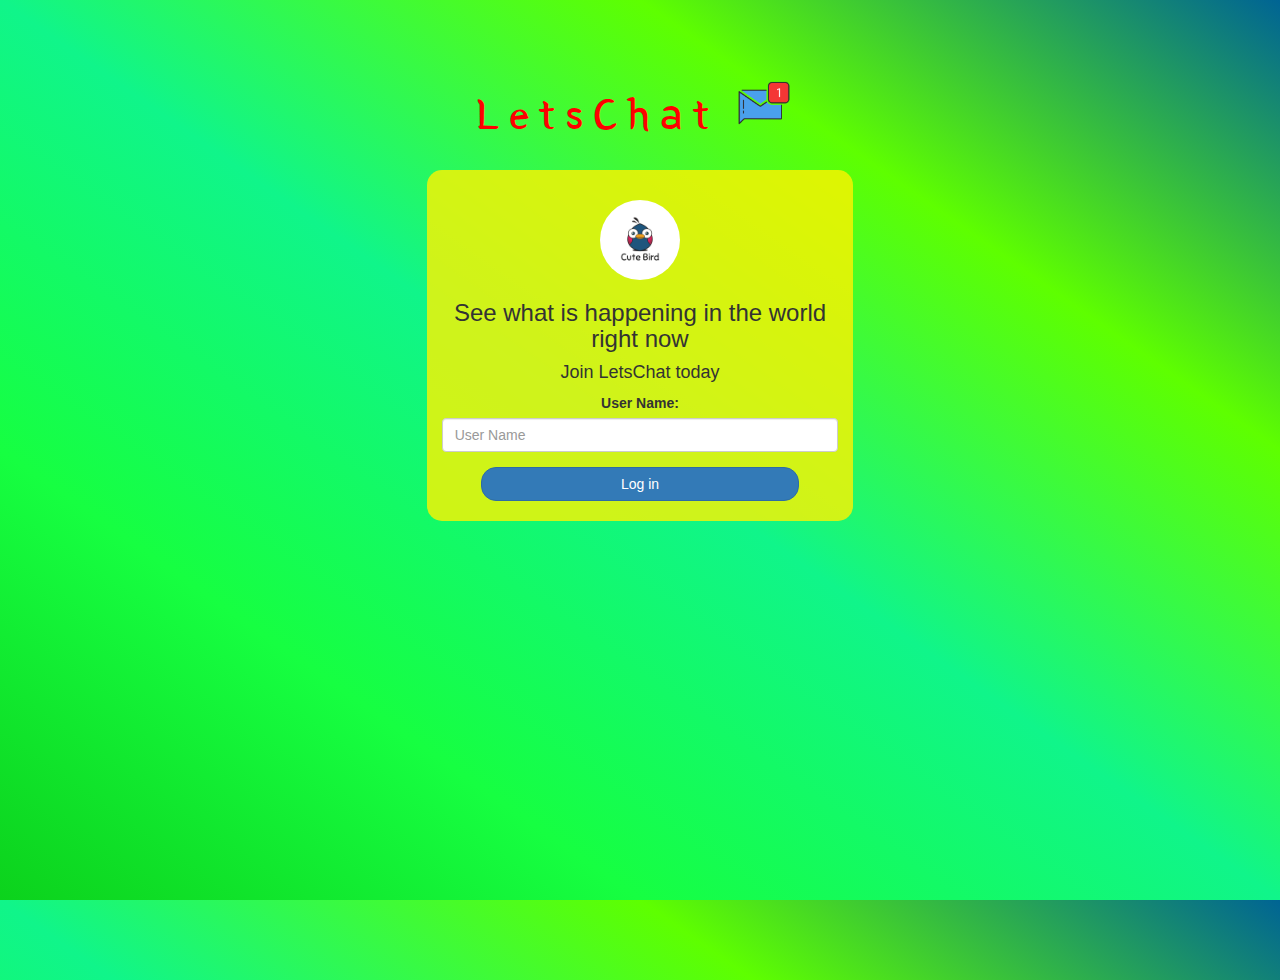
<file: index.html>
<!DOCTYPE html>
<html>
<head>
	<title>LetsChat</title>
<link href="https://fonts.googleapis.com/css?family=Yeon+Sung&display=swap" rel="stylesheet"><meta name="viewport" content="width=device-width, initial-scale=1">

<link rel="stylesheet" href="https://maxcdn.bootstrapcdn.com/bootstrap/3.4.0/css/bootstrap.min.css">
<script src="https://ajax.googleapis.com/ajax/libs/jquery/3.4.1/jquery.min.js"></script>
<script src="https://maxcdn.bootstrapcdn.com/bootstrap/3.4.0/js/bootstrap.min.js"></script>

<link rel="stylesheet" type="text/css" href="style.css">
<script src="kwitter.js"></script>
</head>
<body>
<center>
	<h1 class="header">	
		LetsChat<sup>
	<img src="m2.png">
	</sup>
</h1>
	<div class="col-lg-4 col-md-6 col-sm-6 col-xs-11 login_div">
	<img src="logo.png" class="logo">
		<h3 >See what is happening in the world right now</h3>
		<h4 >Join LetsChat today</h4>
		<div class="form-group">
		  <label >User Name:</label>
        <input type="text" id="user_name" class="form-control" placeholder="User Name">
		</div>
		<button id="login_button" class="btn btn-primary" onclick="addUser()">Log in</button>
		<br><br>
	</div>
</center>
</body>
</html>
</file>
<file: style.css>
html, body
{
  height: 100%;
  margin: 0;
}

body
{
background-image: linear-gradient(to right top, #0cd21c, #16ff41, #10f58a, #5eff00, #006494);
}

.header
{
	color: rgb(255, 0, 0);font-family: 'Yeon Sung';font-size: 45px;letter-spacing: 10px;margin-top: 80px;
}
.header img
{
	width: 80px;margin-left: -15px;
}

.login_div
{
	background: rgba(255, 242, 0, 0.8);float: none;border-radius: 15px;
}

.logo
{
	width: 80px;margin-top: 30px;border-radius: 40px;
}

#login_button
{
	width: 80%;border-radius: 15px;
}

.room_name
{
	cursor: pointer;
	font-size: 20px;
}


#logout
{
	font-size: 20px; float: right;
}


#output
{
	padding: 10px; width:80%;background: rgba(255,255,255,0.8);border-radius: 15px;
}

.input_div_room_page
{
	width: 80%;
}

.input_div label
{
	color: white;font-size: 20px;
}


.input_div_message_page
{
	position: fixed;bottom: 0px;width: 100%;background: rgba(255,255,255,0.8);
}
.input_div_message_page label
{
	color: black;
}
.input_div_message_page #msg
{
	width: 80%;
}
.input_div_message_page button
{
	margin-top: 15px;
	width: 50%; 
}
.color_white
{
	color: white
}

.user_tick
{
	width:20px;
}
.message_h4
{
	padding-left:5px;color:grey;
}
</file>
